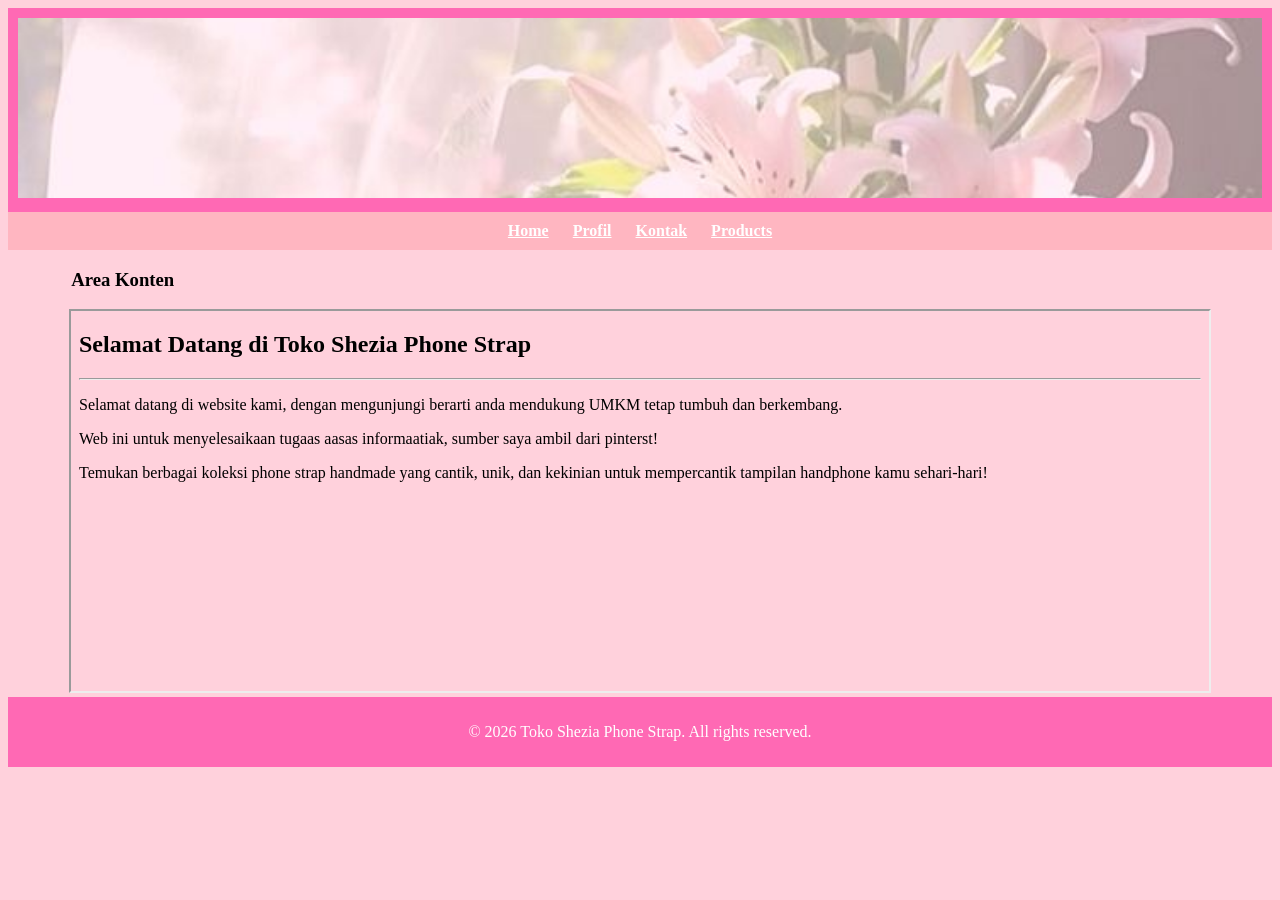
<file: index.html>
<!DOCTYPE html>
<html>
<head>
    <title>.: TOKO SHEZIA PHONE STRAP :.</title>
    <!-- MENGHUBUNGKAN KE CSS KAMU -->
</head>
<body style="background-color: #ffd1dc;">
<body>

   <!-- <!-- HEADER BERUPA GAMBAR -->
<header align="center" style="background-color: #ff69b4; padding: 10px;">
  <img src="7388786885296789.jpg" alt="Header Toko Shezia Phone Strap" width="100%" height="auto" style="max-height: 180px; object-fit: cover;">      
  <a href="tampilan.html" target="konten">
  </a>
</header>

<!-- MENU NAVIGASI -->
<nav align="center" style="background-color: #ffb6c1; padding: 10px;">
  <a href="tampilan.html" target="konten" style="color: white; margin: 0 10px; font-weight: bold;">Home</a>
  <a href="profilnya.html" target="konten" style="color: white; margin: 0 10px; font-weight: bold;">Profil</a>
  <a href="kontaknya.html" target="konten" style="color: white; margin: 0 10px; font-weight: bold;">Kontak</a>
  <a href="isi.html" target="konten" style="color: white; margin: 0 10px; font-weight: bold;">Products</a>
</nav>  <!-- AREA KONTEN (IFRAME) -->
    <main align="center">
        <h3 align="left" style="margin-left: 5%;">Area Konten</h3>
        <iframe src="tampilan.html" name="konten" title="area konten website" width="90%" height="380px"></iframe>
    </main>

    <!-- FOOTER -->
    <footer align="center" style="background-color: #ff69b4; color: white; padding: 10px;">
        <p>&copy; 2026 Toko Shezia Phone Strap. All rights reserved.</p>
    </footer>

</body>
</html>
</file>
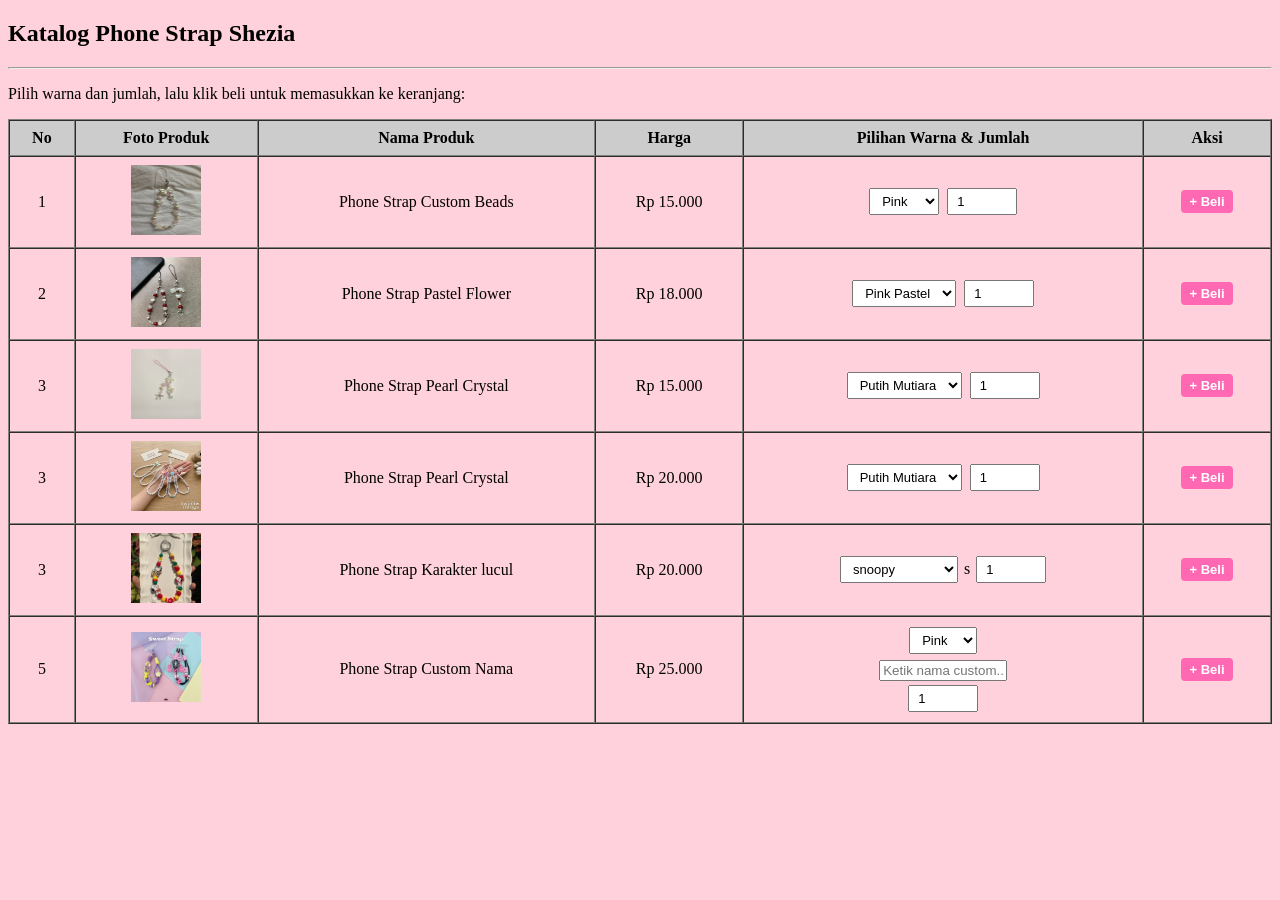
<file: isi.html>
<!DOCTYPE html>
<html>
<head>
    <style>
        /* Tampilan tombol & input agar rapi */
        select, input[type="number"], button {
            padding: 4px 8px;
            margin: 2px;
            font-size: 13px;
        }
        button {
            background-color: #ff69b4;
            color: white;
            border: none;
            border-radius: 4px;
            cursor: pointer;
            font-weight: bold;
        }
        button:hover {
            background-color: #ff1493;
        }
    </style>
</head>
<body>
<body style="background-color: #ffd1dc;">
    <h2>Katalog Phone Strap Shezia</h2>
    <hr>
    <p>Pilih warna dan jumlah, lalu klik beli untuk memasukkan ke keranjang:</p>

    <table border="1" cellpadding="8" cellspacing="0" width="100%">
        <!-- JUDUL KOLOM -->
        <tr bgcolor="#cccccc" align="center">
            <th>No</th>
            <th>Foto Produk</th>
            <th>Nama Produk</th>
            <th>Harga</th>
            <th>Pilihan Warna & Jumlah</th>
            <th>Aksi</th>
        </tr>

        <!-- PRODUK 1 -->
        <tr align="center">
            <td>1</td>
            <td>
                <a href="aesthetic phone strap.jpg" target="_blank">
                    <img src="aesthetic phone strap.jpg" width="70" height="70" alt="Phone Strap 1">
                </a>
            </td>
            <td>Phone Strap Custom Beads</td>
            <td>Rp 15.000</td>
            <td>
                <!-- Pilihan Warna -->
                <select id="warna1">
                    <option value="Pink">Pink</option>
                    <option value="Biru">Biru</option>
                    <option value="Ungu">Ungu</option>
                    <option value="Putih">Putih</option>
                </select>
                <!-- Pilihan Jumlah -->
                <input type="number" id="jumlah1" value="1" min="1" style="width: 50px;">
            </td>
            <td>
                <button onclick="tambahKeKeranjang('Phone Strap Custom Beads', 'warna1', 'jumlah1', 15000)">+ Beli</button>
            </td>
        </tr>

        <!-- PRODUK 2 -->
        <tr align="center">
            <td>2</td>
            <td>
                <a href="decent mobile charm.jpg" target="_blank">
                    <img src="decent mobile charm.jpg" width="70" height="70" alt="Phone Strap 2">
                </a>
            </td>
            <td>Phone Strap Pastel Flower</td>
            <td>Rp 18.000</td>
            <td>
                <select id="warna2">
                    <option value="Pink Pastel">Pink Pastel</option>
                    <option value="Kuning">Kuning</option>
                    <option value="Hijau Mint">Hijau Mint</option>
                </select>
                <input type="number" id="jumlah2" value="1" min="1" style="width: 50px;">
            </td>
            <td>
                <button onclick="tambahKeKeranjang('Phone Strap Pastel Flower', 'warna2', 'jumlah2', 18000)">+ Beli</button>
            </td>
        </tr>

        <!-- PRODUK 3 -->
        <tr align="center">
            <td>3</td>
            <td>
                <a href="klipkin.jpg" target="_blank">
                    <img src="klipkin.jpg" width="70" height="70" alt="Phone Strap 3">
                </a>
            </td>
            <td>Phone Strap Pearl Crystal</td>
            <td>Rp 15.000</td>
            <td>
                <select id="warna3">
                    <option value="Putih Mutiara">Putih Mutiara</option>
                    <option value="Pink Pearl">Pink Pearl</option>
                </select>
                <input type="number" id="jumlah3" value="1" min="1" style="width: 50px;">
            </td>
            <td>
                <button onclick="tambahKeKeranjang('Phone Strap Pearl Crystal', 'warna3', 'jumlah3', 20000)">+ Beli</button>
            </td>
        </tr>

 <!-- PRODUK 4 -->
        <tr align="center">
            <td>3</td>
            <td>
                <a href="whatsapp1.jpeg" target="_blank">
    <img src="whatsapp1.jpeg" width="70" height="70" alt="Phone Strap">
                </a>
            </td>
            <td>Phone Strap Pearl Crystal</td>
            <td>Rp 20.000</td>
            <td>
                <select id="warna3">
                    <option value="Putih Mutiara">Putih Mutiara</option>
                    <option value="Pink Pearl">Pink Pearl</option>
                </select>
                <input type="number" id="jumlah3" value="1" min="1" style="width: 50px;">
            </td>
            <td>
                <button onclick="tambahKeKeranjang('Phone Strap Pearl Crystal', 'warna3', 'jumlah3', 20000)">+ Beli</button>
            </td>
        </tr>
<!-- PRODUK 5 -->
        <tr align="center">
            <td>3</td>
            <td>
                <a href="phone strap lucu karakter _mix premi luxury.jpg" target="_blank">
    <img src="phone strap lucu karakter _mix premi luxury.jpg" width="70" height="70" alt="Phone Strap">
                </a>
            </td>
            <td>Phone Strap Karakter lucul</td>
            <td>Rp 20.000</td>
            <td>
                <select id="warna3">
                    <option value="snoopy">snoopy</option>
                    <option value="kuromi">kuromi</option>
                     <option value="pompompurin">pompompurin</option>
                     <option value="melody">melody</option>
                     <option value="cinamoroll">cinamoroll</option>
                                     </select>
s
               <input type="number" id="jumlah3" value="1" min="1" style="width: 50px;">
            </td>
            <td>
                <!-- Perhatikan tombol ini memanggil 'jumlah3' -->
                <button onclick="tambahKeKeranjang('Phone Strap Karakter Lucu', 'warna3', 'jumlah3', 20000)">+ Beli</button>
            </td>
        </tr>
<!-- PRODUK 6 (CUSTOM NAMA) -->
        <tr align="center">
            <td>5</td>
            <td>
                <a href="custom.jpg" target="_blank">
                    <img src="custom.jpg" width="70" height="70" alt="Phone Strap Custom">
                </a>
            </td>
            <td>Phone Strap Custom Nama</td>
            <td>Rp 25.000</td>
            <td>
                <!-- Pilihan Warna -->
                <select id="warna5">
                    <option value="Pink">Pink</option>
                    <option value="Putih">Putih</option>
                    <option value="ungu">ungu</option>
                    <option value="oren">oren</option>


                </select>
                
                <!-- Kotak untuk mengetik nama custom -->
                <br>
                <input type="text" id="custom5" placeholder="Ketik nama custom..." style="width: 120px; margin-top: 4px;">
                
                <!-- Jumlah barang -->
                <br>
                <input type="number" id="jumlah5" value="1" min="1" style="width: 50px; margin-top: 4px;">
            </td>
            <td>
                <!-- Tombol Beli / Pesan -->
                <button onclick="tambahKeKeranjang('Phone Strap Custom Nama', 'warna5', 'jumlah5', 25000, 'custom5')">+ Beli</button>
            </td>
        </tr>





    </table>

    <!-- (Tabel produk-produk kamu dari atas sampai bawah ada di sini) -->
    </table>

    <!-- TARUH KODINGAN SCRIPT JAVASCRIPT TADI TEPAT DI SINI (BAGIAN BAWAH) -->
    <script>
    function tambahKeKeranjang(namaProduk, idWarna, idJumlah, hargaSatuan) {
        var warna = document.getElementById(idWarna).value;
        var jumlah = document.getElementById(idJumlah).value;
        var totalHarga = hargaSatuan * jumlah;
        
        alert("🛒 Sukses Masuk Keranjang!\n\n" +
              "Produk: " + namaProduk + "\n" +
              "Warna: " + warna + "\n" +
              "Jumlah: " + jumlah + " pcs\n" +
              "Total: Rp " + totalHarga.toLocaleString('id-ID'));
    }
    </script>

</body>
</html>
</file>
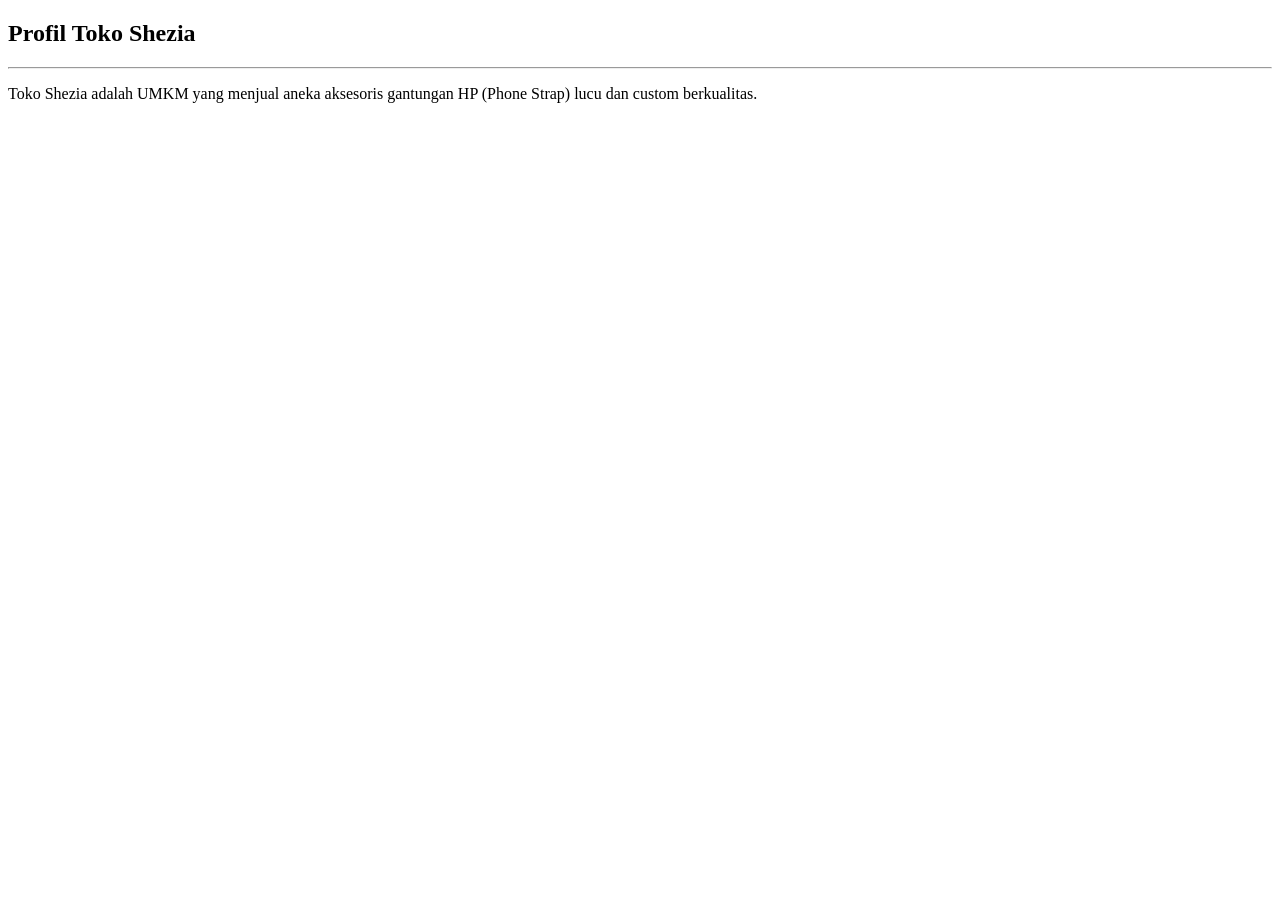
<file: isinya.html>
<!DOCTYPE html>
<html>
<body>
    <h2>Profil Toko Shezia</h2>
    <hr>
    <p>Toko Shezia adalah UMKM yang menjual aneka aksesoris gantungan HP (Phone Strap) lucu dan custom berkualitas.</p>
</body>
</html>
</file>
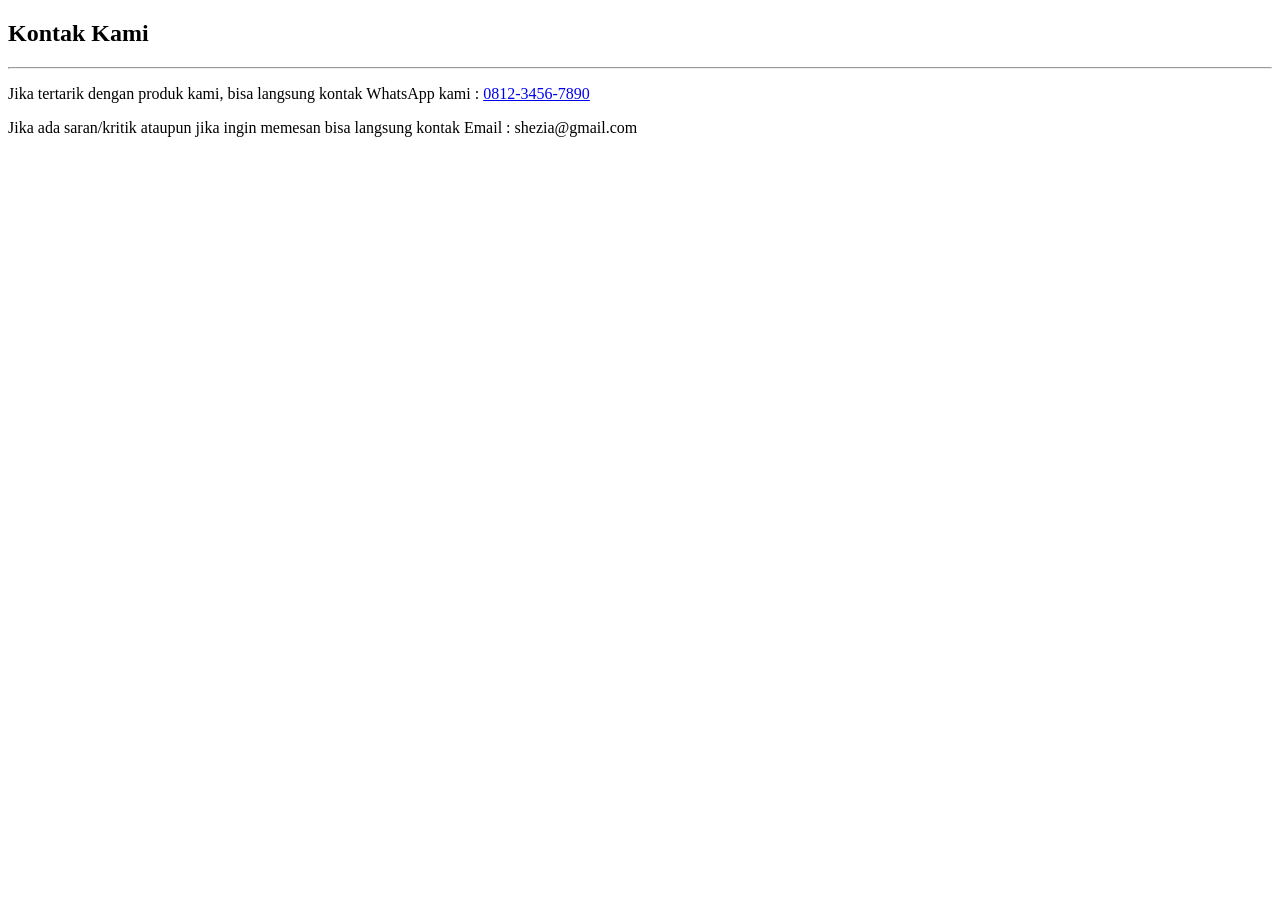
<file: kontaknya.html>
<!DOCTYPE html>
<html>
<body>
    <h2>Kontak Kami</h2>
    <hr>
    <p>Jika tertarik dengan produk kami, bisa langsung kontak WhatsApp kami : <a href="https://wa.me/6281234567890" target="_blank">0812-3456-7890</a></p>
    <p>Jika ada saran/kritik ataupun jika ingin memesan bisa langsung kontak Email : shezia@gmail.com</p>
</body>
</html>
</file>
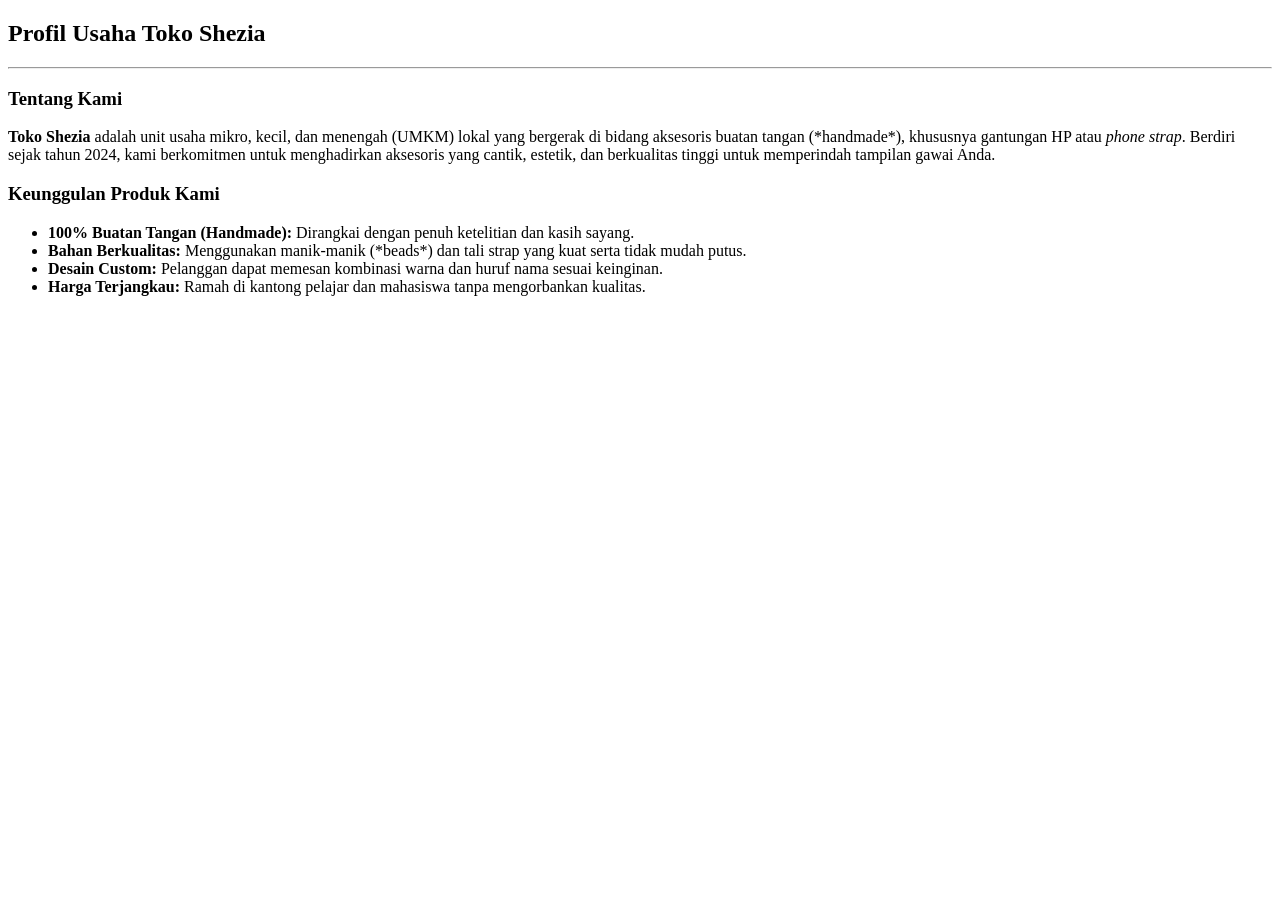
<file: profilnya.html>
<!DOCTYPE html>
<html>
<head>
    <title>Profil Toko Shezia</title>
</head>
<body>

    <h2>Profil Usaha Toko Shezia</h2>
    <hr>

    <h3>Tentang Kami</h3>
    <p>
        <b>Toko Shezia</b> adalah unit usaha mikro, kecil, dan menengah (UMKM) lokal yang bergerak di bidang aksesoris buatan tangan (*handmade*), khususnya gantungan HP atau <i>phone strap</i>. Berdiri sejak tahun 2024, kami berkomitmen untuk menghadirkan aksesoris yang cantik, estetik, dan berkualitas tinggi untuk memperindah tampilan gawai Anda.
    </p>

    <h3>Keunggulan Produk Kami</h3>
    <ul>
        <li><b>100% Buatan Tangan (Handmade):</b> Dirangkai dengan penuh ketelitian dan kasih sayang.</li>
        <li><b>Bahan Berkualitas:</b> Menggunakan manik-manik (*beads*) dan tali strap yang kuat serta tidak mudah putus.</li>
        <li><b>Desain Custom:</b> Pelanggan dapat memesan kombinasi warna dan huruf nama sesuai keinginan.</li>
        <li><b>Harga Terjangkau:</b> Ramah di kantong pelajar dan mahasiswa tanpa mengorbankan kualitas.</li>
    </ul>

   
</body>
</html>
</file>
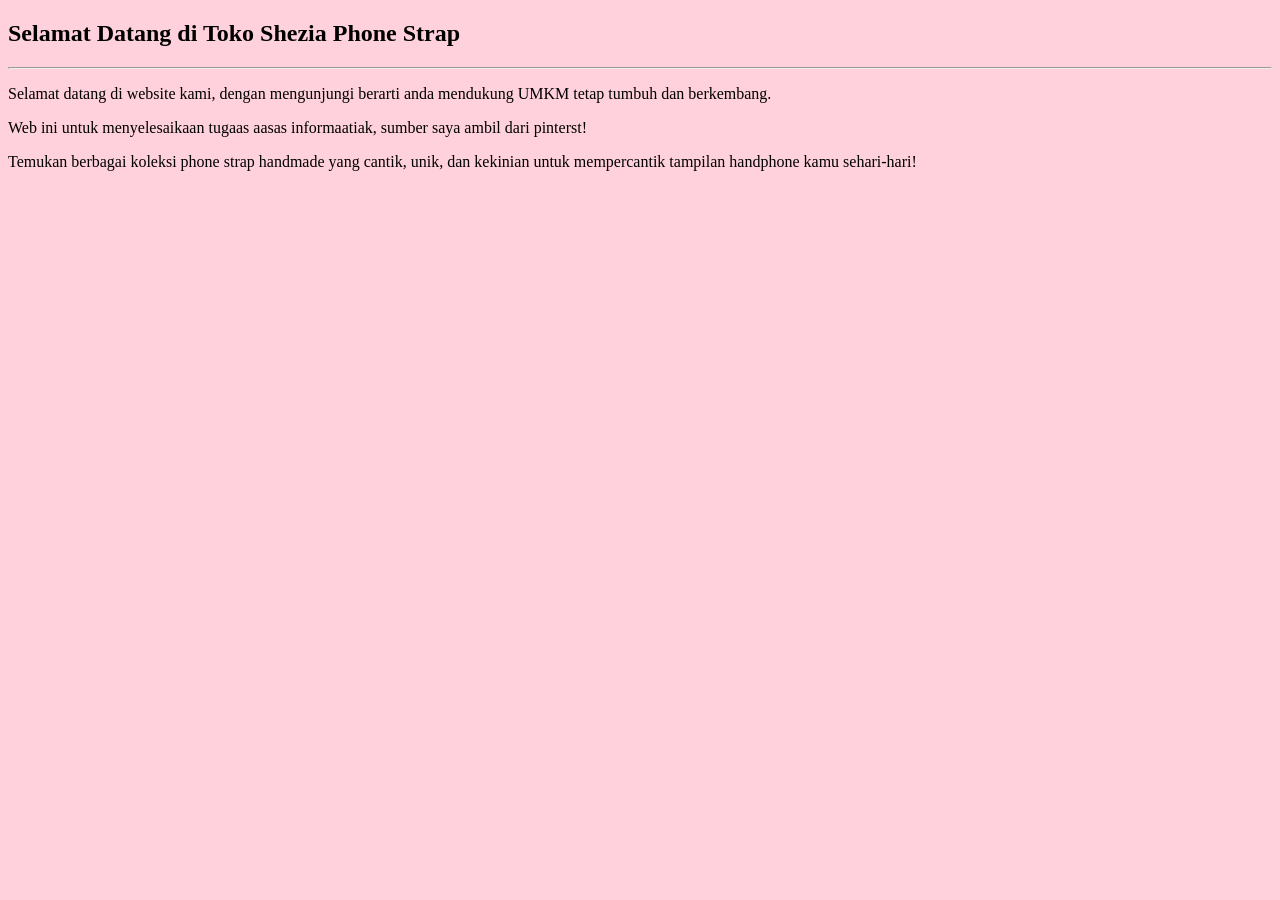
<file: tampilan.html>
<!DOCTYPE html>
    <title>.:home:.</title>

<html>
<body>
<body style="background-color: #ffd1dc;">
    <h2>Selamat Datang di Toko Shezia Phone Strap</h2>
    <hr>
    <p>Selamat datang di website kami, dengan mengunjungi berarti anda mendukung UMKM tetap tumbuh dan berkembang.</p>
    <p>Web ini untuk menyelesaikaan tugaas aasas informaatiak, sumber saya ambil dari pinterst!</p>
    <p>Temukan berbagai koleksi phone strap handmade yang cantik, unik, dan kekinian untuk mempercantik tampilan handphone kamu sehari-hari!</p></html>
</file>
